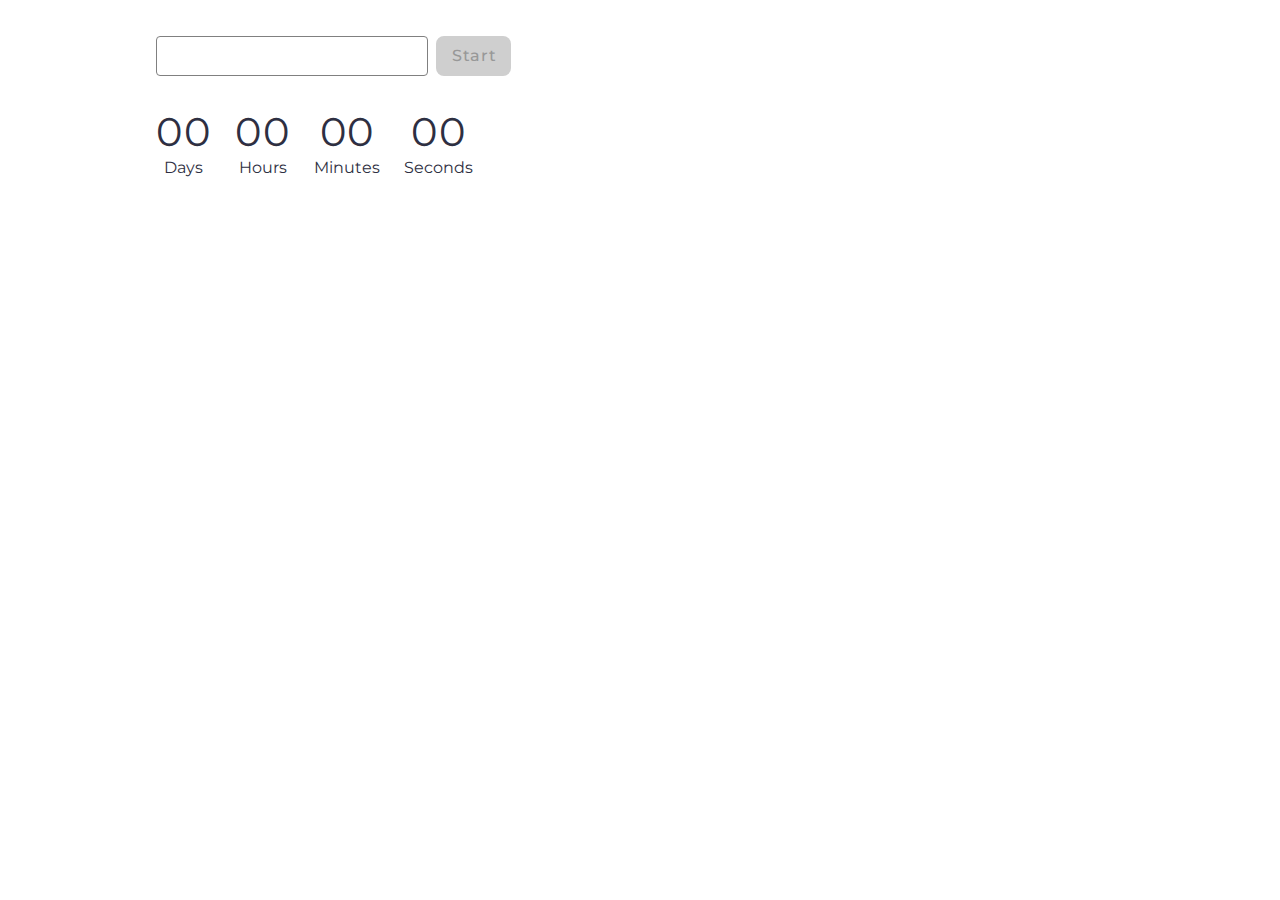
<file: src/1-timer.html>
<!DOCTYPE html>
<html lang="en">
  <head>
    <meta charset="UTF-8" />
    <meta name="viewport" content="width=device-width, initial-scale=1.0" />
    <title>Home work #10 Async</title>
    <link rel="preconnect" href="https://fonts.googleapis.com" />
    <link rel="preconnect" href="https://fonts.gstatic.com" crossorigin />
    <link
      href="https://fonts.googleapis.com/css2?family=Montserrat:ital,wght@0,100..900;1,100..900&display=swap"
      rel="stylesheet"
    />
    <link
      rel="stylesheet"
      href="https://cdn.jsdelivr.net/npm/modern-normalize@2.0.0/modern-normalize.min.css"
    />
    <link rel="stylesheet" href="./css/styles.css" />
    <script type="module" src="./js/1-timer.js"></script>
  </head>
  <body>
    <input type="text" id="datetime-picker" />
    <button type="button" data-start>Start</button>

    <div class="timer">
      <div class="field">
        <span class="value" data-days>00</span>
        <span class="label">Days</span>
      </div>
      <div class="field">
        <span class="value" data-hours>00</span>
        <span class="label">Hours</span>
      </div>
      <div class="field">
        <span class="value" data-minutes>00</span>
        <span class="label">Minutes</span>
      </div>
      <div class="field">
        <span class="value" data-seconds>00</span>
        <span class="label">Seconds</span>
      </div>
    </div>
  </body>
</html>
</file>
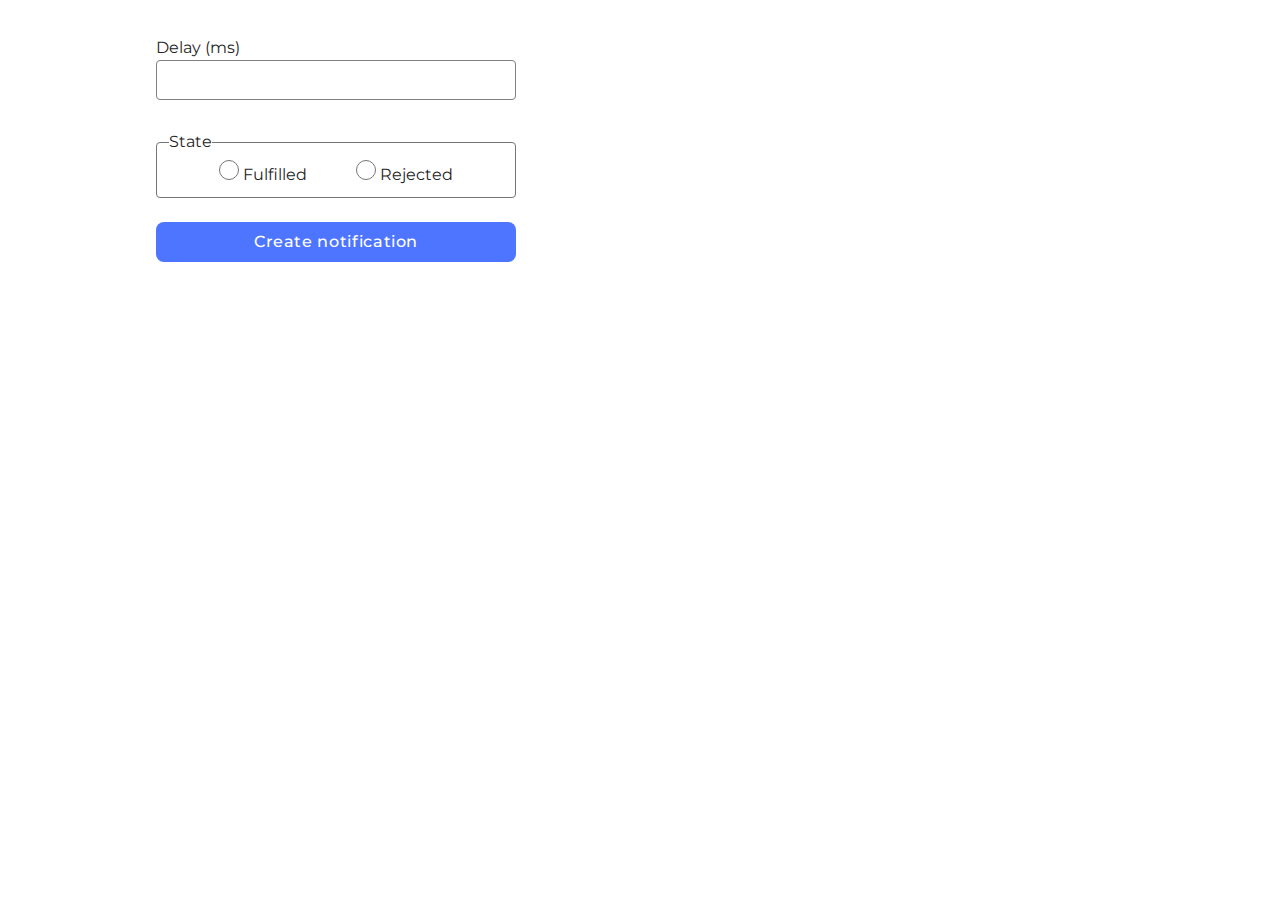
<file: src/2-snackbar.html>
<!DOCTYPE html>
<html lang="en">
  <head>
    <meta charset="UTF-8" />
    <meta name="viewport" content="width=device-width, initial-scale=1.0" />
    <title>Home work #10 SnackBar</title>
    <link rel="preconnect" href="https://fonts.googleapis.com" />
    <link rel="preconnect" href="https://fonts.gstatic.com" crossorigin />
    <link
      href="https://fonts.googleapis.com/css2?family=Montserrat:ital,wght@0,100..900;1,100..900&display=swap"
      rel="stylesheet"
    />
    <link
      rel="stylesheet"
      href="https://cdn.jsdelivr.net/npm/modern-normalize@2.0.0/modern-normalize.min.css"
    />
    <link rel="stylesheet" href="./css/styles.css" />
    <link rel="stylesheet" href="./css/mystyles_2.css" />
    <script type="module" src="./js/2-snackbar.js"></script>
    <link
      rel="stylesheet"
      href="https://fonts.googleapis.com/icon?family=Material+Icons+Outlined"
    />
  </head>
  <body>
    <form class="form">
      <label>
        Delay (ms)
        <input type="number" name="delay" required />
      </label>

      <fieldset>
        <legend>State</legend>
        <label>
          <input type="radio" name="state" value="fulfilled" required />
          Fulfilled
        </label>
        <label>
          <input type="radio" name="state" value="rejected" required />
          Rejected
        </label>
      </fieldset>

      <button type="submit">Create notification</button>
    </form>
  </body>
</html>
</file>
<file: src/css/mystyles_2.css>
@import url('https://fonts.googleapis.com/icon?family=Material+Icons');

.icon {
  font-family: 'Material Icons';
  font-size: 36px;
}
input {
  width: auto;
  height: auto;
}
.form {
  width: 360px;
  display: flex;
  align-items: flex-start;
  justify-content: flex-start;
  flex-direction: column;
  height: auto;
}
[name='delay'] {
  padding: 0 0 0 16px;
  display: flex;
  align-items: flex-start;
  justify-content: flex-start;
  flex-direction: column;
  gap: 8px;
  width: 360px;
  height: 72px;
  border: 1px solid #808080;
  border-radius: 4px;
  width: 360px;
  height: 40px;
}
[name='delay']:hover {
  border-color: #000;
}

input[type='radio'] {
  padding: 0;
  appearance: none;
  width: 20px;
  height: 20px;
  border: 1px solid #757575;
  border-radius: 50%;
  display: inline-block;
  position: relative;
  cursor: pointer;
}

input[type='radio']:checked {
  border-color: #4e75ff;
}
input[type='radio']::before {
  content: '';
  width: 12px;
  height: 12px;
  background: #4e75ff;
  border-radius: 50%;
  position: absolute;
  top: 50%;
  left: 50%;
  transform: translate(-50%, -50%) scale(0);
  transition: transform 0.2s ease-in-out;
}

input[type='radio']:checked::before {
  transform: translate(-50%, -50%) scale(1);
}
fieldset {
  border: 1px solid #757575;
  width: 360px;
  margin: 30px 0 0 0;
  display: flex;
  justify-content: space-evenly;
  border-radius: 4px;
  stroke: #808080;
  border-width: 1px;
}
fieldset:hover {
  border: 1px solid #000;
}
button {
  margin: 24px 0;
  display: flex;
  align-items: center;
  justify-content: center;
  flex-direction: row;
  gap: 10px;
  border-radius: 8px;
  padding: 8px 16px;
  width: 360px;
  height: 40px;
  border-radius: 8px;
  background: #4e75ff;
  font-weight: 500;
  font-size: 16px;

  /* line-height: 24px; */
  line-height: 1.5;
  letter-spacing: 0.04em;
  color: #fff;
}
button:hover {
  background: #6c8cff;
}
</file>
<file: src/css/styles.css>
/**
  |============================
  | include css partials with
  | default @import url()
  |============================
*/
/* Common styles */
@import url('./reset.css');
@import url('./base.css');
@import url('./container.css');
@import url('./animations.css');

/* Sections style */
@import url('./header.css');
@import url('./vite-promo.css');
@import url('./badges.css');
@import url('./back-link.css');
@import url('./footer.css');
@import url('./mystyles_1.css');
</file>
